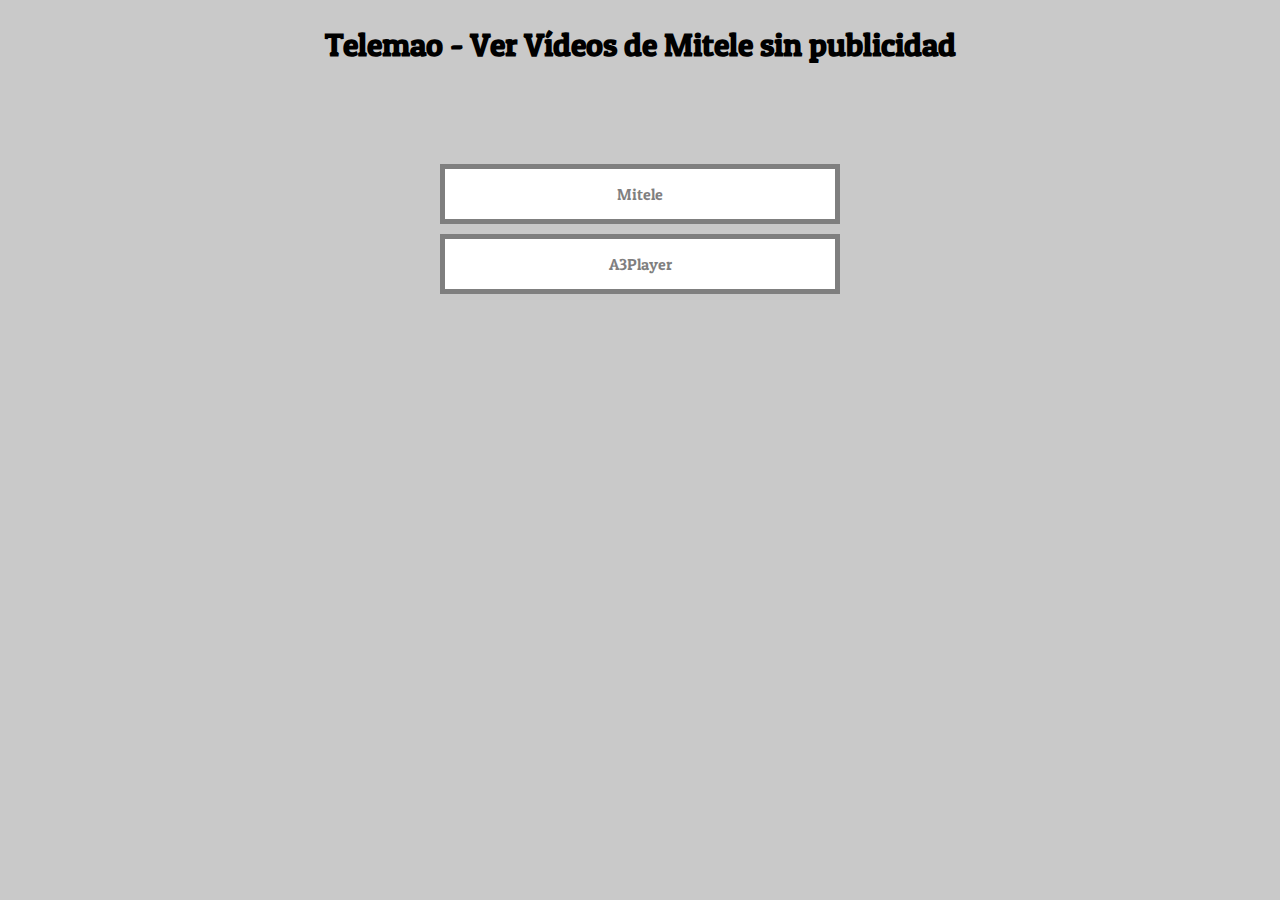
<file: index.html>
<!DOCTYPE html>
<html lang="en">

<head>
    <meta charset="UTF-8">
    <title>Mitelemao - Ver Mitele sin publicidad</title>
    <link rel="stylesheet" href="assets/style.css">
    <link href="https://fonts.googleapis.com/css?family=Patua+One&display=swap" rel="stylesheet">

    <!-- Global site tag (gtag.js) - Google Analytics -->
    <script async src="https://www.googletagmanager.com/gtag/js?id=UA-142215087-1"></script>
    <script>
        window.dataLayer = window.dataLayer || [];

        function gtag() {
            dataLayer.push(arguments);
        }
        gtag('js', new Date());

        gtag('config', 'UA-142215087-1');

    </script>


</head>

<body>
    <h1 class="title">Telemao - Ver Vídeos de Mitele sin publicidad</h1>
    <div class="button-container">
        <button class="option" onclick="location.href='mitele.html';">Mitele</button>
        <button class="option" onclick="location.href='a3player.html';">A3Player</button>
    </div>
</body>

</html>
</file>
<file: assets/style.css>
*{
    margin: 0;
    padding: 0;
}

body{
    background: rgba(201, 201, 201, 1);
}

.overlay{
    width: 100%;
    height: 100vh;
    position: absolute;
    top:0;
    background: rgba(0,0,0,0.7);
    color:#fff;
    text-align: center;
}

.title{
    margin-top:25px;
    font-family: 'Patua One';
    text-align: center;
}

.button-container{
    display: flex;
    justify-content: center;
    align-items: center;
    flex-direction: column;
    width: 100%;
    margin-top: 100px;
}

.option{
    font-family: 'Patua One';
    font-size: 16px;
    color: rgba(0,0,0,0.5);
    width: 400px;
    padding:15px 0px 15px 0px;
    background-color: #fff;
    border:5px solid rgba(0,0,0,0.5);
    margin-bottom: 10px;
    transition: 0.3s;
}

.option:hover{
    border:5px solid rgba(0,0,0,1);
    color: #000;
    transition: 0.3s;
}


#mitele-form{
    margin-top: 25px;
    display: flex;
    justify-content: center;
    align-items: center;
}

#mitele-form>input{
    width: 300px;
    padding: 15px 0px 15px 0px;
    border:5px solid rgba(0,0,0,0.5);
    margin-left: 10px;
}

#mitele-form>input::placeholder{
    padding-left: 10px;
}

#mitele-form>input:focus{
    border:5px solid #000;
    transition: 0.3s;
}

#mitele-form>input:hover{
    border:5px solid #000;
    transition: 0.3s;
}

#mitele-form>button:hover{
    border:5px solid #000;
    transition: 0.3s;
}


#mitele-form>button{
    border:5px solid rgba(0,0,0,0.5);
    width: 60px;
    padding: 15px 0px 15px 0px;
    margin-left: 10px;
    transition: 0.3s;
}

.video-container{
    margin-top: 25px;
    width: 100%;
    display: flex;
    justify-content: center;
    align-items: center;
    
}
</file>
